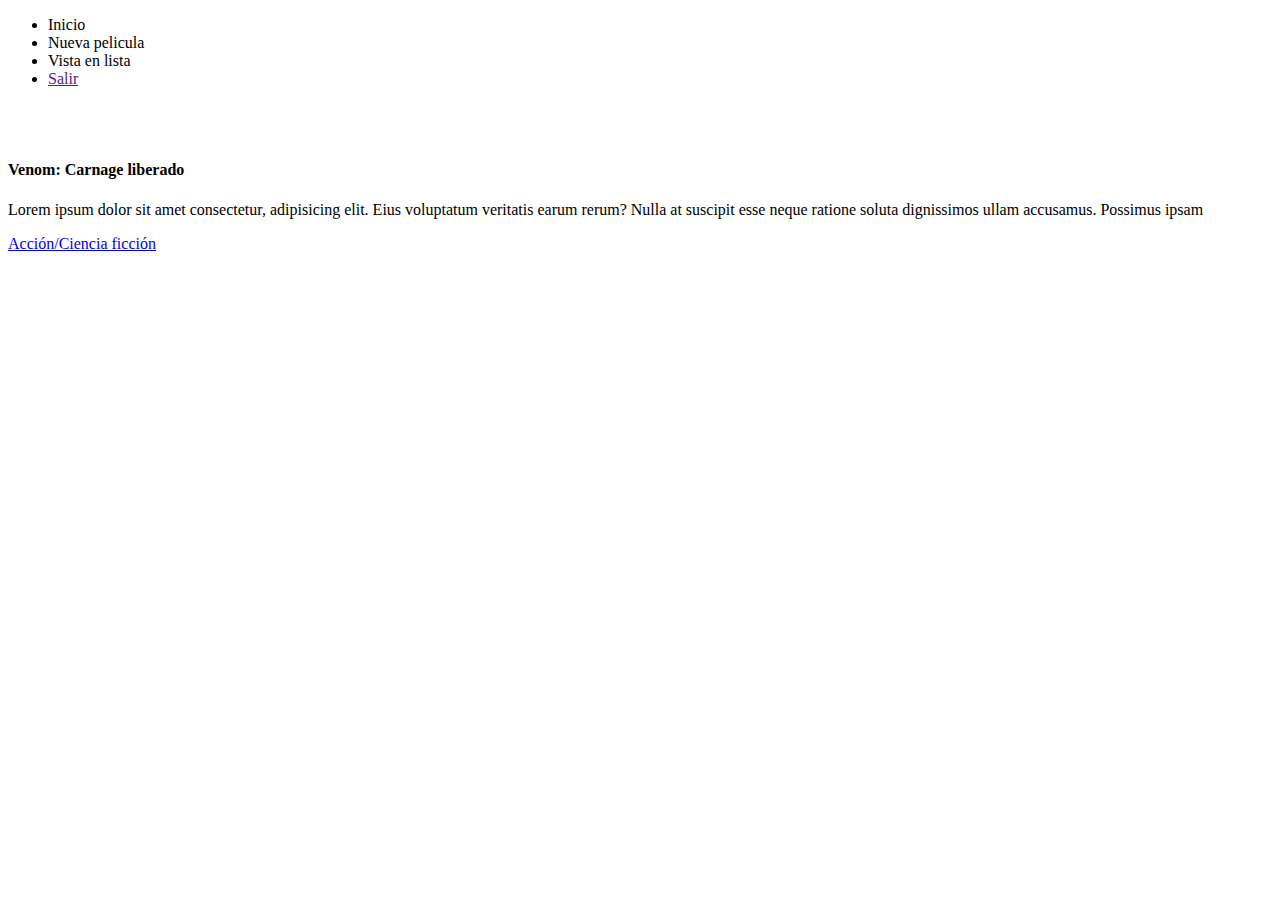
<file: src/main/resources/templates/index.html>
<!DOCTYPE html>
<html lang="en">

<head>
    <meta charset="UTF-8">
    <meta http-equiv="X-UA-Compatible" content="IE=edge">
    <meta name="viewport" content="width=device-width, initial-scale=1.0">
    
    <link rel="stylesheet" th:href="@{/css/navegacion.css}">
    <link rel="stylesheet" th:href="@{/css/vista_cuadricula.css}">
    <link rel="preconnect" th:href="@{https://fonts.googleapis.com}">
    <link rel="preconnect" href="https://fonts.gstatic.com" crossorigin>
    <link href="https://fonts.googleapis.com/css2?family=Zen+Old+Mincho:wght@400;700;900&display=swap" rel="stylesheet">
    <title>Pelis</title>

</head>

<body>

    <nav>
        <ul>
            <li><a th:href="@{/inicio/home}">Inicio</a></li>
            <li><a th:href="@{/inicio/form}">Nueva pelicula</a></li>
            <li><a th:href="@{/inicio/vistalista}">Vista en lista</a></li>
            <li><a href="">Salir</a></li>
        </ul>
        <div>
            <img th:src="@{/img/img3.jpeg}" alt="">
        </div>
    </nav>

    <section class="vista_peliculas">

        <div class="contenedor_peliculas glass" >


            <div class="card" th:each="pelicula: ${peliculas}">
                <img th:src="${pelicula.urlImagen}" alt="">
                <h4 th:text="${pelicula.titulo}">Venom: Carnage liberado</h4>
                <p th:text="${pelicula.sinopsis}" style="max-height: 120px; overflow: hidden;">
                    Lorem ipsum dolor sit amet consectetur,
                    adipisicing elit. Eius voluptatum veritatis 
                    earum rerum? Nulla at suscipit esse neque ratione 
                    soluta dignissimos ullam accusamus. Possimus ipsam 
                </p>
                <a href="#" th:text="${pelicula.genero}">Acción/Ciencia ficción</a>
            </div>

        </div>

        

    </section>


</body>

</html>
</file>
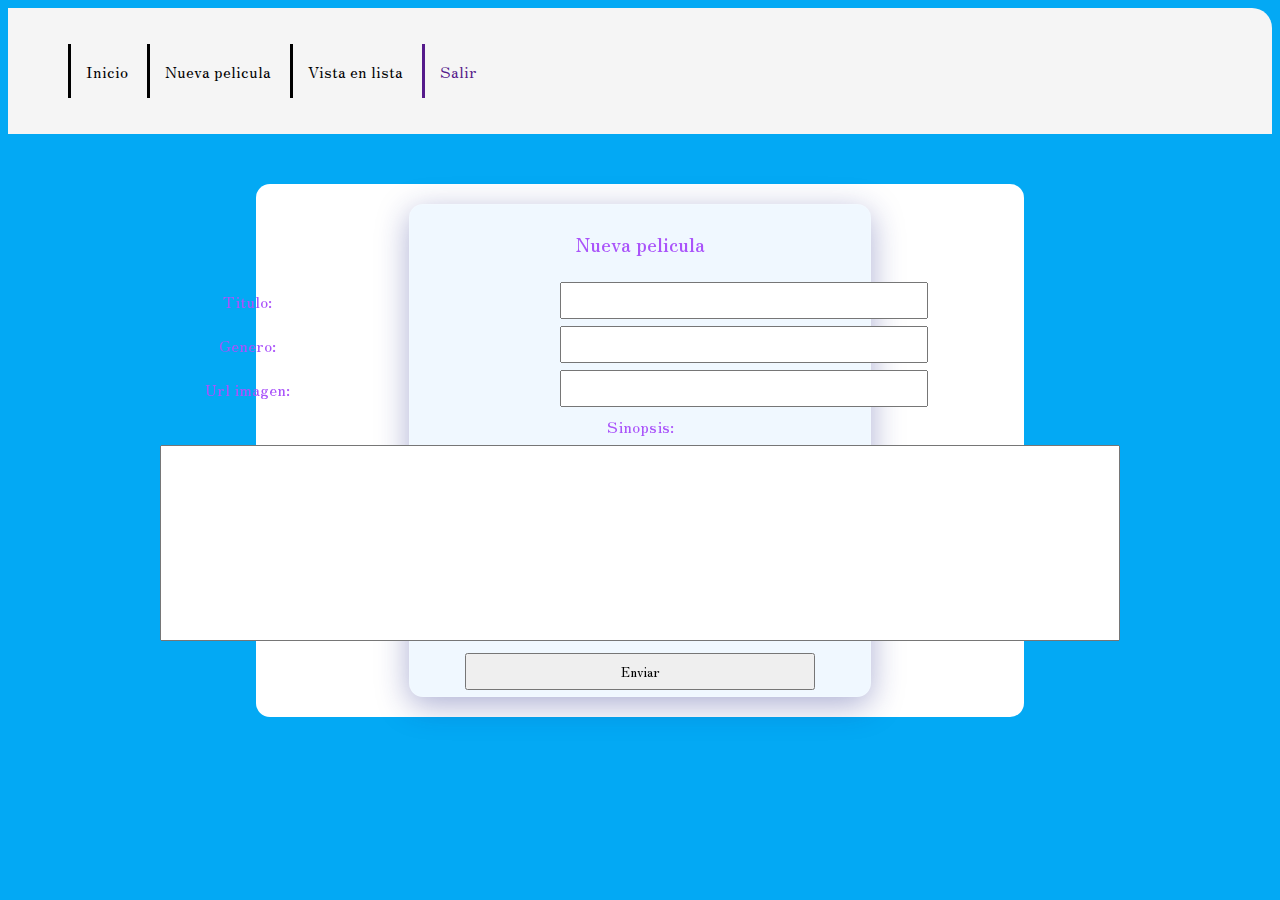
<file: src/main/resources/templates/form_nueva_peli.html>
<!DOCTYPE html>
<html lang="en">
<head>
    <meta charset="UTF-8">
    <meta http-equiv="X-UA-Compatible" content="IE=edge">
    <meta name="viewport" content="width=device-width, initial-scale=1.0">
    <title>Document</title>

    <link rel="stylesheet" th:href="@{/css/navegacion.css}" href="../static/css/navegacion.css">
    <link rel="stylesheet" th:href="@{/css/vista_formulario.css}" href="../static/css/vista_formulario.css">
    <link rel="preconnect" th:href="@{https://fonts.googleapis.com}">
    <link rel="preconnect" href="https://fonts.gstatic.com" crossorigin>
    <link href="https://fonts.googleapis.com/css2?family=Zen+Old+Mincho:wght@400;700;900&display=swap" rel="stylesheet">
</head>
<body>
    <nav>
        <ul>
            <li><a th:href="@{/inicio/home}">Inicio</a></li>
            <li><a th:href="@{/inicio/form}">Nueva pelicula</a></li>
            <li><a th:href="@{/inicio/vistalista}">Vista en lista</a></li>
            <li><a href="">Salir</a></li>
        </ul>
        <div>
            <img th:src="@{/img/img3.jpeg}" alt="">
        </div>
    </nav>

    <section class="vista_formulario">

        <div class="contenedor_formulario glass" >


            <form method="post" th:action="@{/inicio/nuevapelicula}" th:object="${pelicula}">
                <table>
                    <tr>
                        <td colspan="2"><h3>Nueva pelicula</h3></td>
                    </tr>
                    <tr>
                        <td><label for="titulo">Titulo:</label></td>
                        <td><input type="text" name="titulo" id="titulo" class="fondoglass" th:field="*{titulo}"></td>
                    </tr>
                    <tr>
                        <td><label for="genero">Genero:</label></td>
                        <td><input type="text" name="genero" id="genero" class="fondoglass" th:field="*{genero}"></td>
                    </tr>
                    <tr>
                        <td><label for="url-img">Url imagen:</label></td>
                        <td><input type="text" name="url-img" id="url-img" class="fondoglass" th:field="*{urlImagen}"></td>
                    </tr>
                    <tr>
                        <td colspan="2"><label for="sinopsis">Sinopsis:</label>
                        </td>
                    </tr>
                    <tr>
                        <td colspan="2"><textarea name="sinopsis" id="sinopsis" cols="72" rows="10" class="fondoglass" th:field="*{sinopsis}"></textarea></td>
                    </tr>
                    <tr>
                        <td colspan="2"><input type="submit" value="Enviar"></td>
                    </tr>
                </table>
            </form>

        </div>

        

    </section>
</body>
</html>
</file>
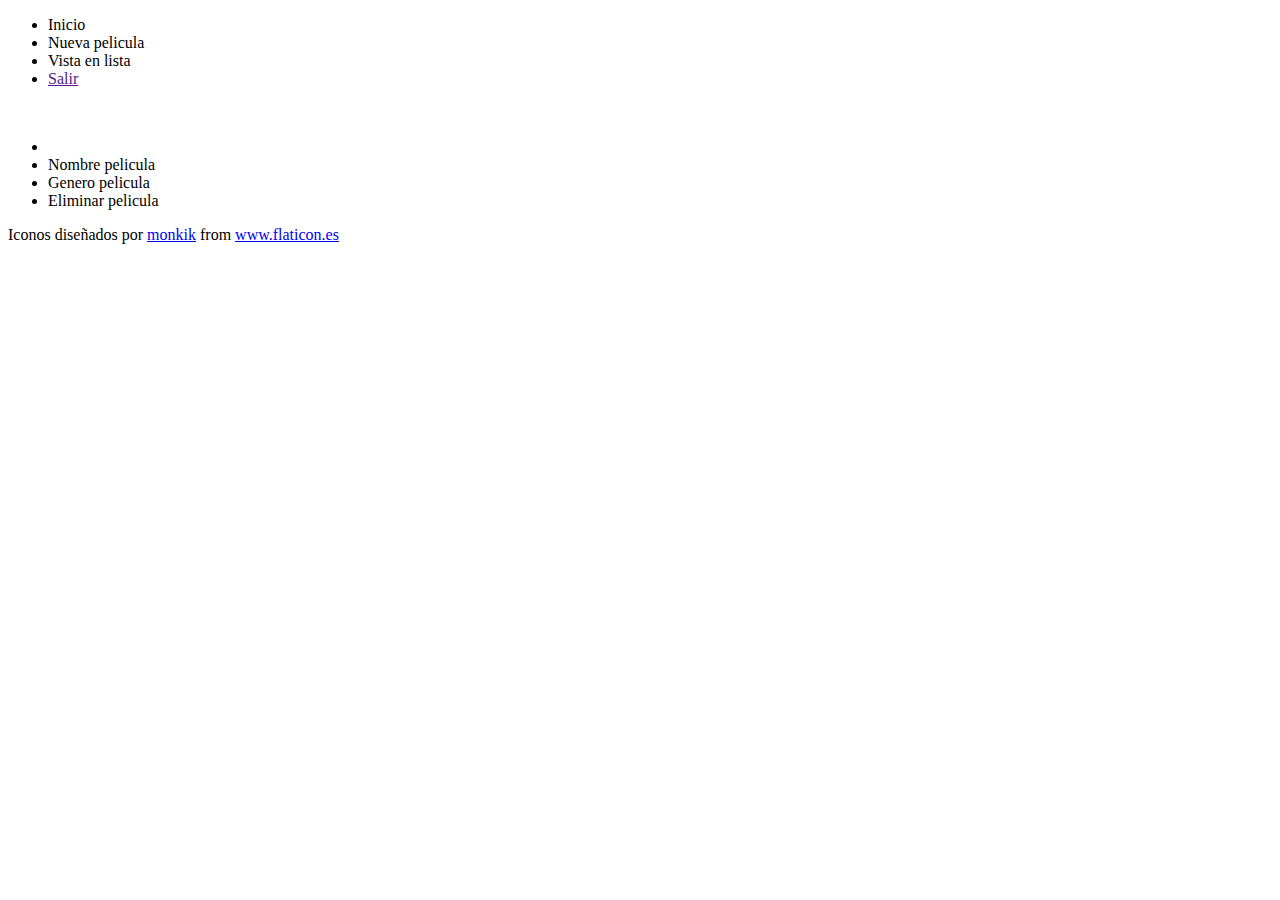
<file: src/main/resources/templates/vista_tabla.html>
<!DOCTYPE html>
<html lang="en">
<head>
    <meta charset="UTF-8">
    <meta http-equiv="X-UA-Compatible" content="IE=edge">
    <meta name="viewport" content="width=device-width, initial-scale=1.0">
    <link rel="stylesheet" th:href="@{/css/navegacion.css}">
    <link rel="stylesheet" th:href="@{/css/vista_lineal.css}">
    <link rel="preconnect" th:href="@{https://fonts.googleapis.com}">
    <link rel="preconnect" href="https://fonts.gstatic.com" crossorigin>
    <link href="https://fonts.googleapis.com/css2?family=Zen+Old+Mincho:wght@400;700;900&display=swap" rel="stylesheet">
    <title>Document</title>
</head>
<body>
    

    <nav>
        <ul>
            <li><a th:href="@{/inicio/home}">Inicio</a></li>
            <li><a th:href="@{/inicio/form}">Nueva pelicula</a></li>
            <li><a th:href="@{/inicio/vistalista}">Vista en lista</a></li>
            <li><a href="">Salir</a></li>
        </ul>
        <div>
            <img th:src="@{/img/img3.jpeg}" alt="">
        </div>
    </nav>


    <section class="vista_peliculas">

        <div class="contenedor_peliculas">
            <ul th:each="pelicula : ${peliculas}">
                <li><img th:src="@{/img/claqueta.png}" alt="" width="40px"></li>
                <li class="nombrePeli" th:text="${pelicula.titulo}">Nombre pelicula</li>
                <li class="generoPeli" th:text="${pelicula.genero}">Genero pelicula</li>
                <li class="accionPeli"><a th:href="@{/inicio/eliminarpeli?id=} + ${pelicula.id}">Eliminar pelicula</a></li>
            </ul>
        </div>
        

    </section>


    <div>Iconos diseñados por <a href="https://www.flaticon.es/autores/monkik" title="monkik">monkik</a> from <a href="https://www.flaticon.es/" title="Flaticon">www.flaticon.es</a></div>
</body>
</html>
</file>
<file: src/main/resources/static/css/navegacion.css>
*{
    font-family: 'Zen Old Mincho';
}
nav{
    background-color: #F5F5F5;
    padding: 20px;
    display: flex;
    border-top-right-radius: 20px;
}
/*ENLACE*/
nav ul{
    list-style: none;
    align-self: center;

}

nav li{
    display: inline;
}
nav a{
    margin: 0;
    text-decoration: none;
    display: inline-block;
    padding: 15px;
    transition: all ease 1s;
    border-left: solid;

}
nav a:hover{
    background-color: rgb(206, 203, 203);
}
/*Img nav*/
nav div{
    width: 10%;
    margin-left: auto;
    /* border: solid; */
    align-self: flex-start;
}
nav img{
    max-width: 100%;
    border-radius: 100px;
}

/*PARTE CENTRAL*/
body{
    /* background-color: rgba(70, 66, 66, 0.651); */
    background-color: #03A9F4;
}
</file>
<file: src/main/resources/static/css/vista_formulario.css>
section.vista_formulario{

    width: 60vw;
    /*height: 70vh;*/
    margin: auto;
    margin-top: 50px;
    /* background-color: rgb(255, 60, 60); */
    background-color: white;
    border-radius: 14px;
    display: flex;
    justify-content: center;
    align-items: center;
    flex-wrap: wrap;

}
.glass{
    background: rgba( 255, 255, 255, 0.25 );
    box-shadow: 0 8px 32px 0 rgba( 31, 38, 135, 0.37 );
    backdrop-filter: blur( 4px );
    -webkit-backdrop-filter: blur( 4px );
    border-radius: 10px;
    border: 1px solid rgba( 255, 255, 255, 0.18 );
}

/*PELICULA*/
.contenedor_formulario{
    width: 60%;
    max-width: 1200px;
    height: 80%;
    background-color: aliceblue;
    border-radius: 14px;

    display: flex;
    flex-wrap: wrap;
    justify-content: center;
    margin: auto;
    margin-top: 20px;
    margin-bottom: 20px;
}

form{
    color: rgb(170, 84, 250);
}

h3{
    font-weight: bold;
}

form table {
    margin: auto;
    border-spacing: 30px 5px;
}
  

  
input {
    padding: 7px;
    width: 350px;
}

td{
    text-align: center;
}

textarea{
    resize: none;
}
</file>
